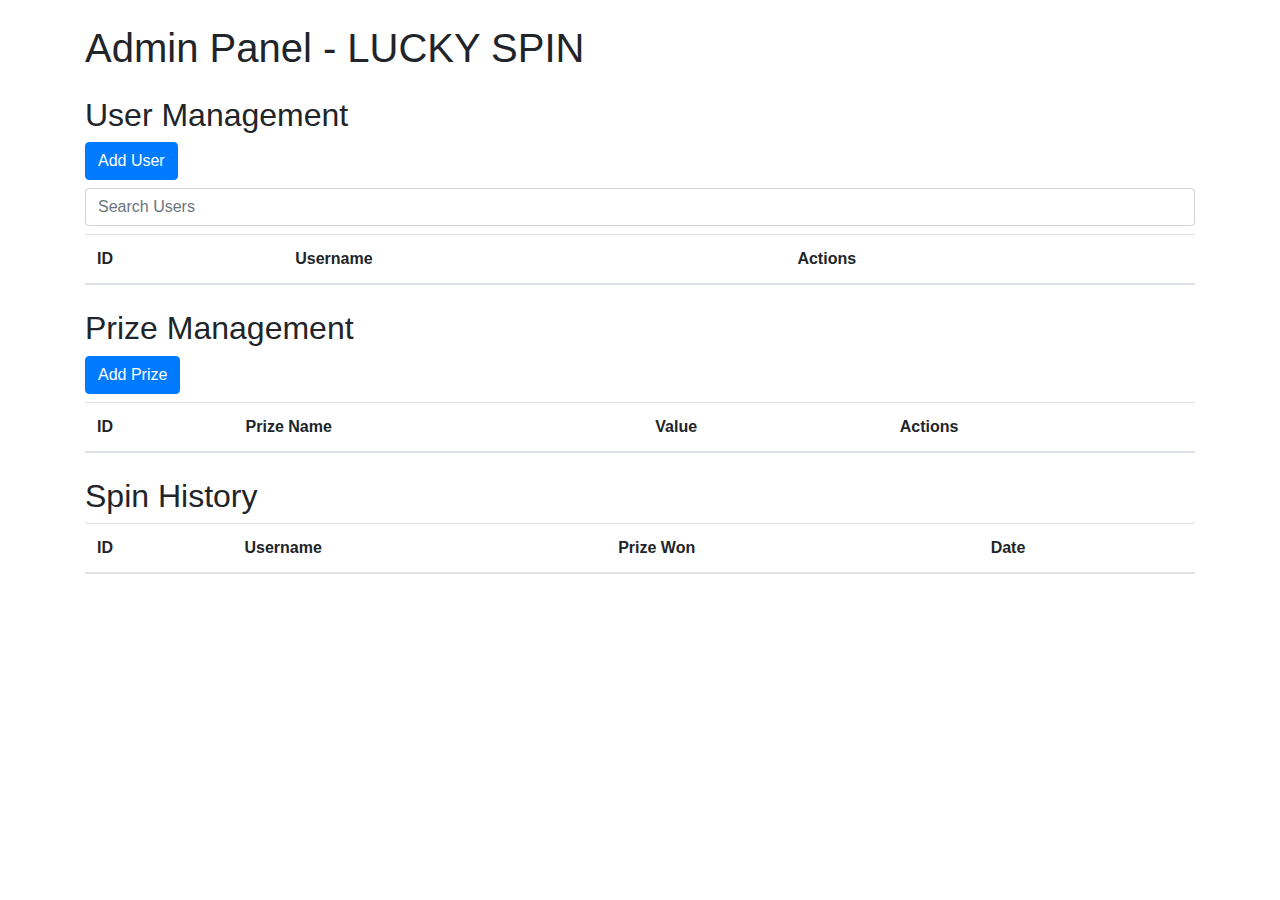
<file: admin.html>
<!DOCTYPE html>
<html lang="en">
<head>
    <meta charset="UTF-8">
    <meta name="viewport" content="width=device-width, initial-scale=1.0">
    <title>Admin Panel - LUCKY SPIN</title>
    <link rel="stylesheet" href="https://stackpath.bootstrapcdn.com/bootstrap/4.5.2/css/bootstrap.min.css">
    <script src="https://code.jquery.com/jquery-3.5.1.min.js"></script>
    <script src="https://cdn.jsdelivr.net/npm/@popperjs/core@2.9.2/dist/umd/popper.min.js"></script>
    <script src="https://stackpath.bootstrapcdn.com/bootstrap/4.5.2/js/bootstrap.min.js"></script>
</head>
<body>
    <div class="container">
        <h1 class="mt-4">Admin Panel - LUCKY SPIN</h1>
        
        <!-- User Management Section -->
        <section id="user-management" class="mt-4">
            <h2>User Management</h2>
            <button class="btn btn-primary" onclick="showAddUser Modal()">Add User</button>
            <input type="text" id="searchUser " placeholder="Search Users" onkeyup="searchUsers()" class="form-control mt-2">
            <table class="table mt-2" id="userTable">
                <thead>
                    <tr>
                        <th>ID</th>
                        <th>Username</th>
                        <th>Actions</th>
                    </tr>
                </thead>
                <tbody>
                    <!-- User rows will be populated here -->
                </tbody>
            </table>
        </section>

        <!-- Prize Management Section -->
        <section id="prize-management" class="mt-4">
            <h2>Prize Management</h2>
            <button class="btn btn-primary" onclick="showAddPrizeModal()">Add Prize</button>
            <table class="table mt-2" id="prizeTable">
                <thead>
                    <tr>
                        <th>ID</th>
                        <th>Prize Name</th>
                        <th>Value</th>
                        <th>Actions</th>
                    </tr>
                </thead>
                <tbody>
                    <!-- Prize rows will be populated here -->
                </tbody>
            </table>
        </section>

        <!-- Spin History Section -->
        <section id="spin-history" class="mt-4">
            <h2>Spin History</h2>
            <table class="table mt-2" id="historyTable">
                <thead>
                    <tr>
                        <th>ID</th>
                        <th>Username</th>
                        <th>Prize Won</th>
                        <th>Date</th>
                    </tr>
                </thead>
                <tbody>
                    <!-- Spin history rows will be populated here -->
                </tbody>
            </table>
        </section>
    </div>

    <!-- Add User Modal -->
    <div class="modal" id="addUser Modal">
        <div class="modal-dialog">
            <div class="modal-content">
                <div class="modal-header">
                    <h5 class="modal-title">Add User</h5>
                    <button type="button" class="close" data-dismiss="modal">&times;</button>
                </div>
                <div class="modal-body">
                    <form id="addUser Form">
                        <div class="form-group">
                            <label for="username">Username:</label>
                            <input type="text" class="form-control" id="username" required>
                        </div>
                        <button type="submit" class="btn btn-primary">Add User</button>
                    </form>
                </div>
            </div>
        </div>
    </div>

    <!-- Add Prize Modal -->
    <div class="modal" id="addPrizeModal">
        <div class="modal-dialog">
            <div class="modal-content">
                <div class="modal-header">
                    <h5 class="modal-title">Add Prize</h5>
                    <button type="button" class="close" data-dismiss="modal">&times;</button>
                </div>
                <div class="modal-body">
                    <form id="addPrizeForm">
                        <div class="form-group">
                            <label for="prizeName">Prize Name:</label>
                            <input type="text" class="form-control" id="prizeName" required>
                        </
</file>
